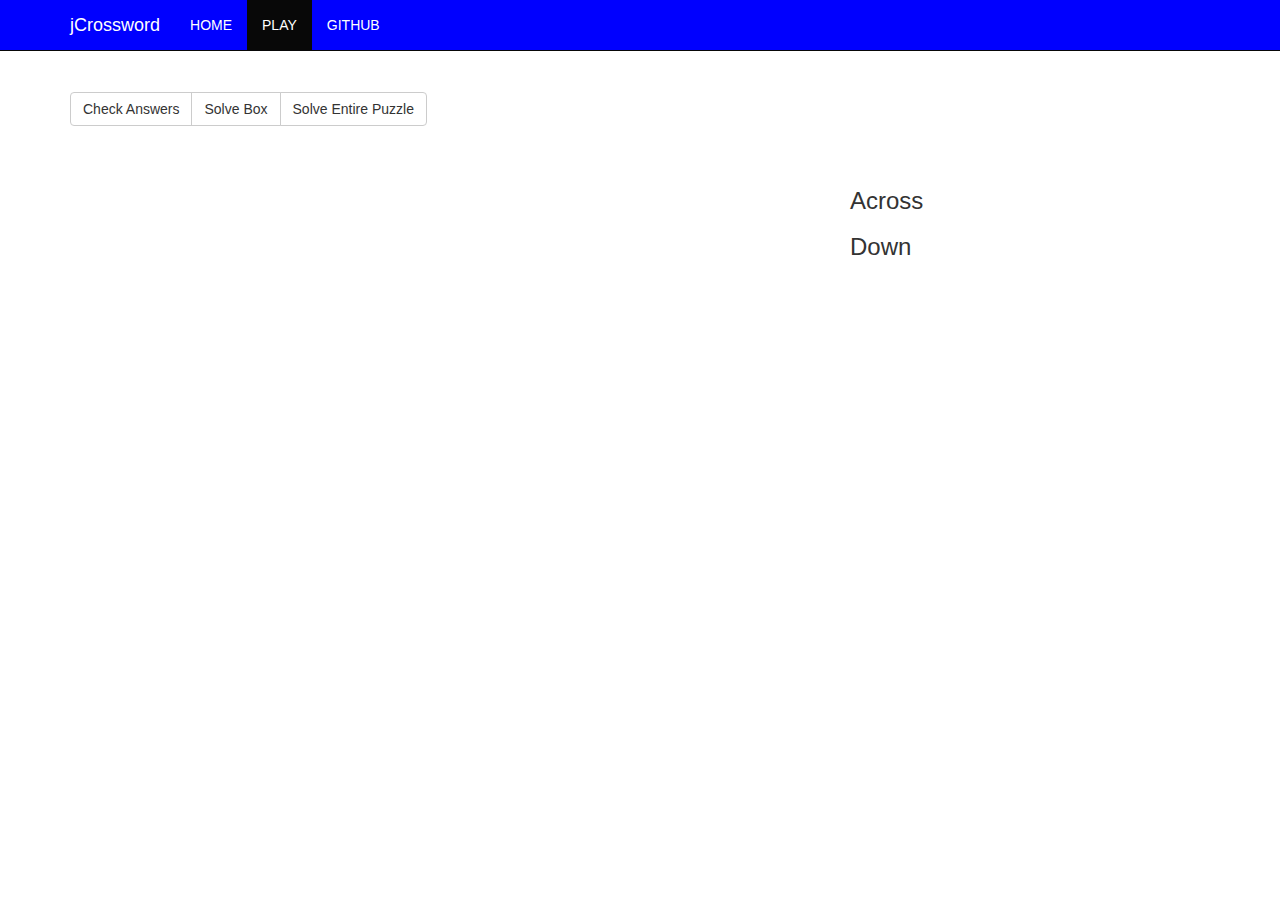
<file: crossword.html>
<!DOCTYPE html>
<html>
  <head>
    <meta charset="UTF-8">
    <meta http-equiv="X-UA-Compatible" content="IE=edge">
    <meta name="viewport" content="width=device-width, initial-scale=1">
    <title>jCrossword</title>
    <link rel="stylesheet" href="https://maxcdn.bootstrapcdn.com/bootstrap/3.3.7/css/bootstrap.min.css" integrity="sha384-BVYiiSIFeK1dGmJRAkycuHAHRg32OmUcww7on3RYdg4Va+PmSTsz/K68vbdEjh4u" crossorigin="anonymous">
    <link rel="stylesheet" href="crossword.css">
  </head>
  <body>

    <nav class="navbar navbar-inverse navbar-fixed-top">
      <div class="container">
        <div class="navbar-header">
          <button type="button" class="navbar-toggle collapsed" data-toggle="collapse" data-target="#navbar" aria-expanded="false" aria-controls="navbar">
            <span class="sr-only">Toggle navigation</span>
            <span class="icon-bar"></span>
            <span class="icon-bar"></span>
            <span class="icon-bar"></span>
          </button>
          <a class="navbar-brand disabled">jCrossword</a>
        </div>
        <div id="navbar" class="collapse navbar-collapse">
          <ul class="nav navbar-nav">
            <li><a href="index.html">HOME</a></li>
            <li class="active"><a href="crossword.html">PLAY</a></li>
            <li><a href="https://github.com/stephenwarton/jCrossword">GITHUB</a></li>
          </ul>
        </div><!--/.nav-collapse -->
      </div>
    </nav>

    <div class="container">

      <div class="row">
        <div class="btn-group" role="group" aria-label="...">
          <button type="button" class="btn btn-default check-answers">Check Answers</button>
          <button type="button" class="btn btn-default solve-box">Solve Box</button>
          <button type="button" class="btn btn-default solve-puzzle">Solve Entire Puzzle</button>
        </div>
      </div>

      <div class="row">
        <div class="col-xs-12 col-sm-8 col-md-6 col-lg-8 crossword"></div>
        <div class="col-xs-12 col-md-6 col-lg-4 clues">
          <h3>Across</h3>
          <p class="across"></p>
          <h3>Down</h3>
          <p class="down"></p>
        </div>
      </div>

    </div><!-- /.container -->

    <script src="https://ajax.googleapis.com/ajax/libs/jquery/3.2.1/jquery.min.js"></script>
    <!-- Latest compiled and minified JavaScript -->
    <script src="https://maxcdn.bootstrapcdn.com/bootstrap/3.3.7/js/bootstrap.min.js" integrity="sha384-Tc5IQib027qvyjSMfHjOMaLkfuWVxZxUPnCJA7l2mCWNIpG9mGCD8wGNIcPD7Txa" crossorigin="anonymous"></script>
    <script src="app.js"></script>
  </body>
</html>
</file>
<file: crossword.css>
body {
  padding-top: 50px;
}
.starter-template {
  padding: 40px 15px;
  text-align: center;
}

.navbar {
  background: #0000FF;
}

.navbar-inverse .navbar-brand {
  color: white;
}

.navbar-inverse .navbar-nav>li>a {
  color: white;
}

.navbar-inverse .navbar-nav>li>a:hover {
  font-weight: bold;
}

.row {
  padding-top: 3em;
}

.btn-group>.btn:first-child {
    margin-left: 15px;
}
</file>
